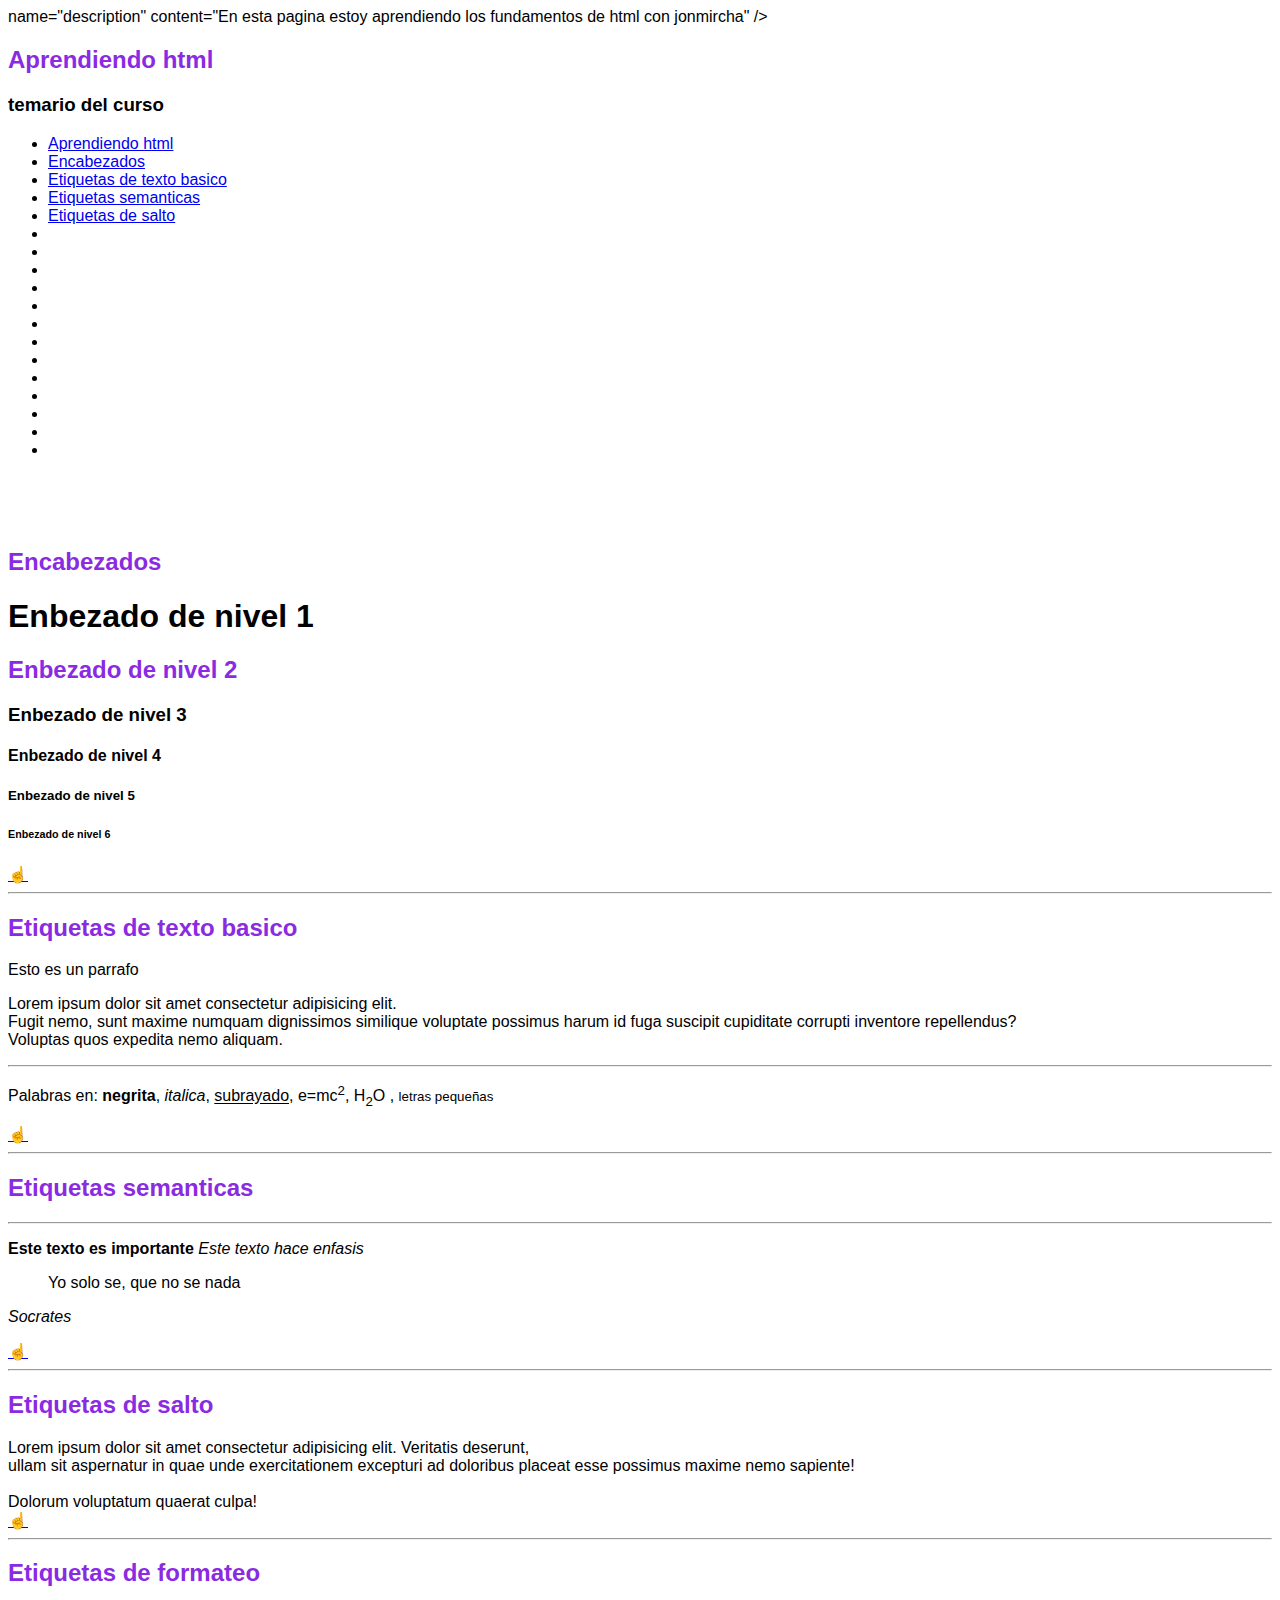
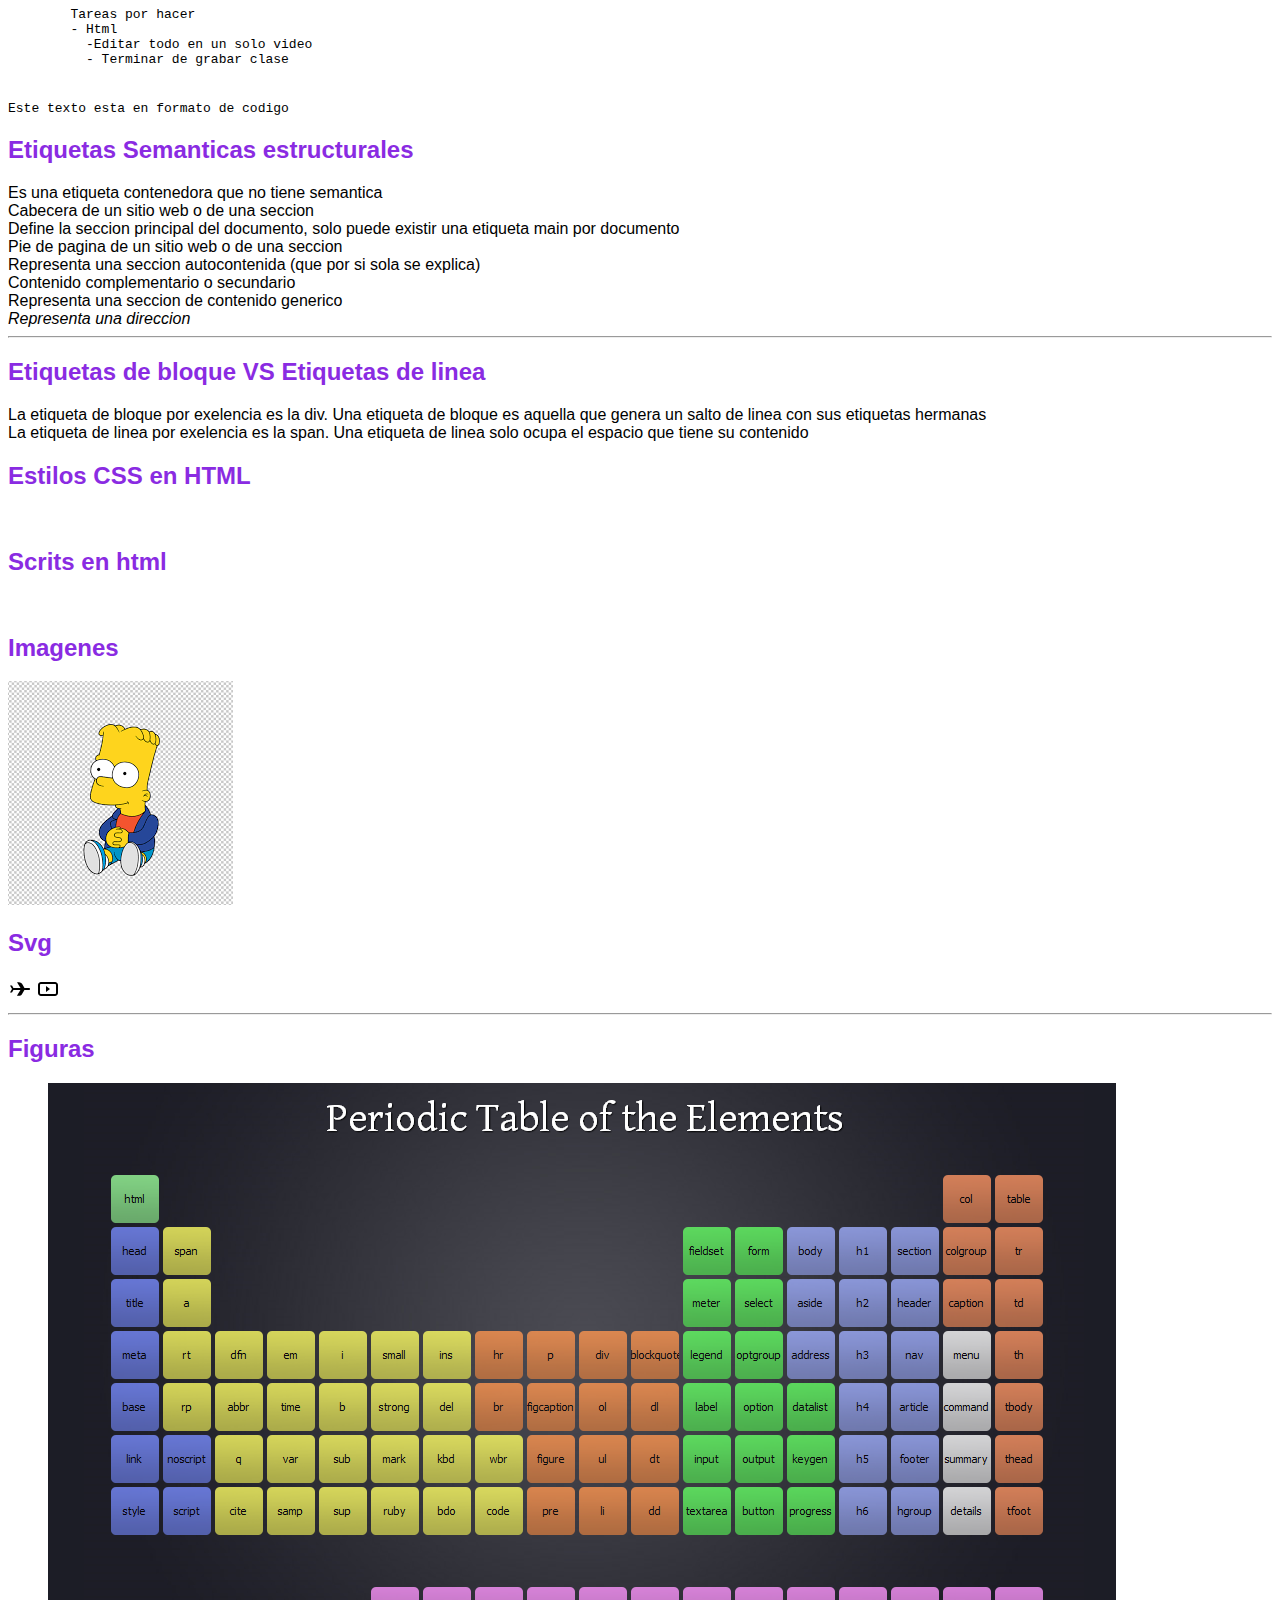
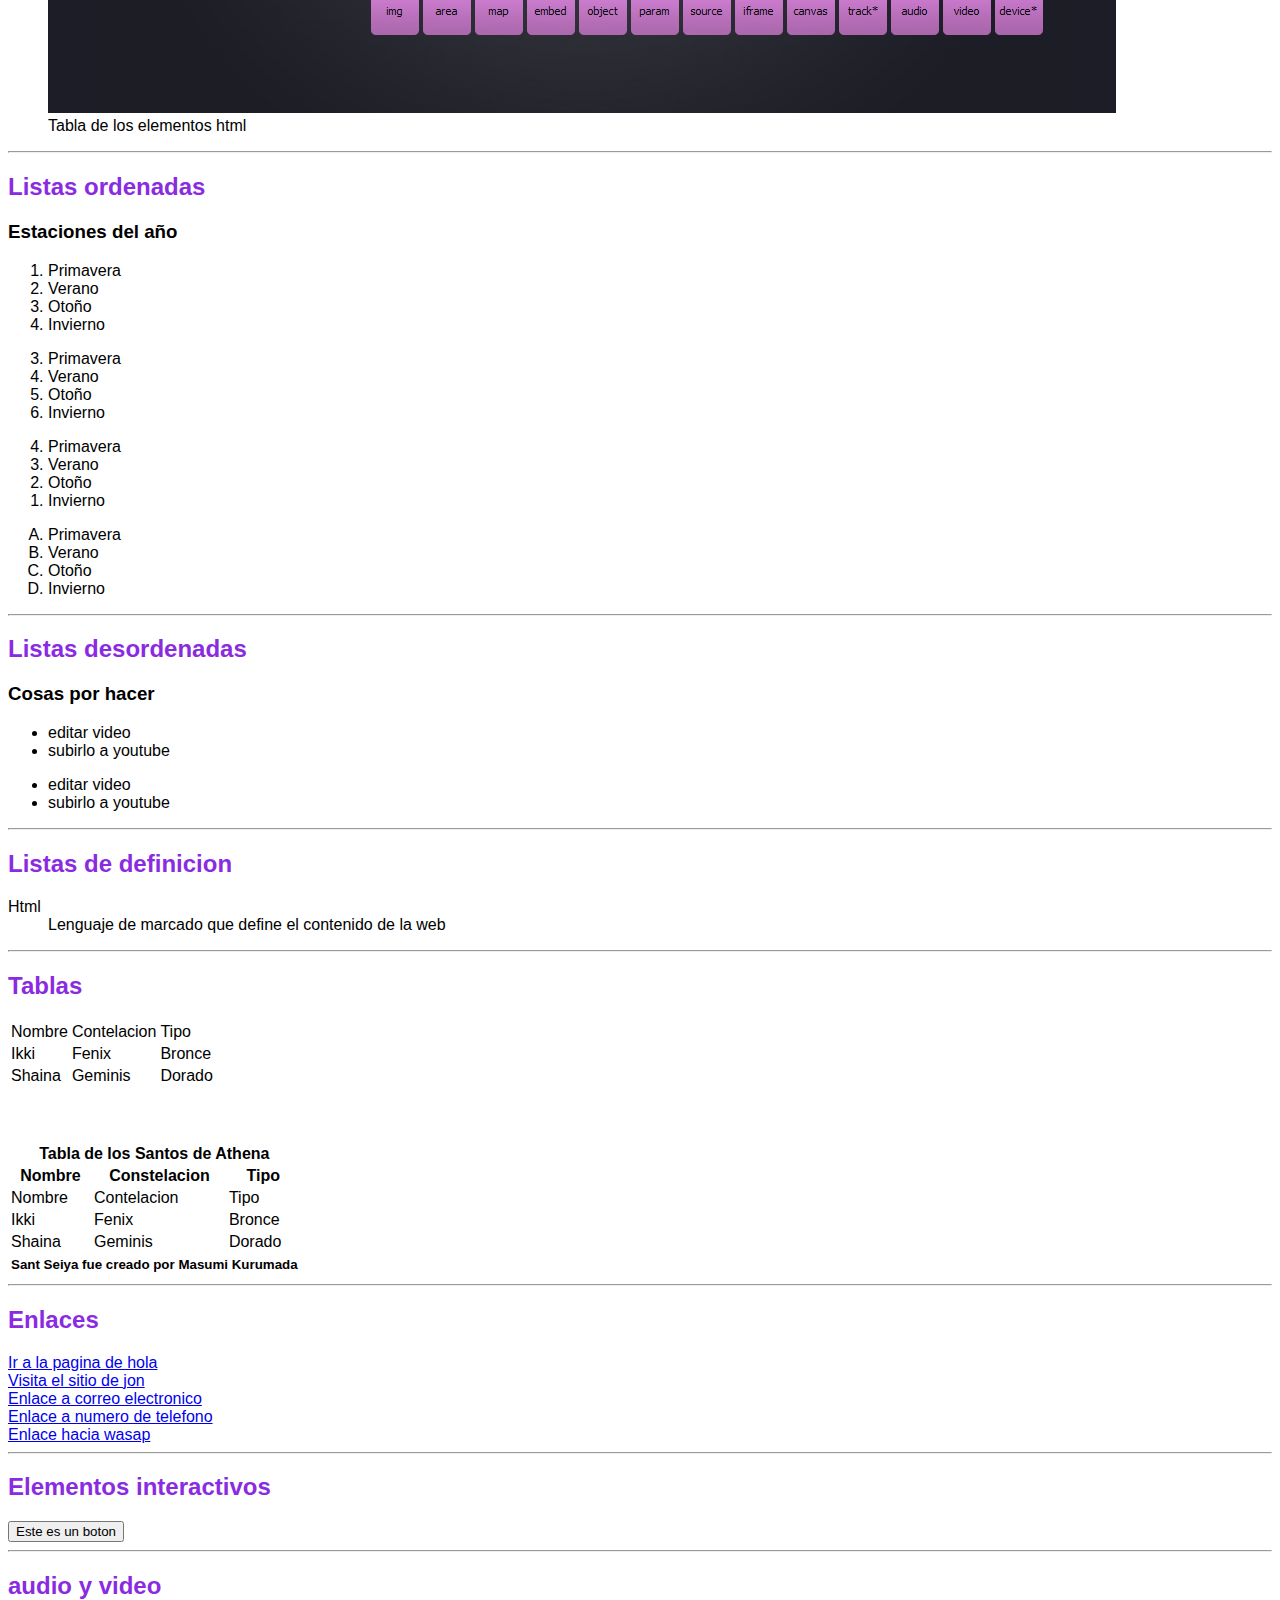
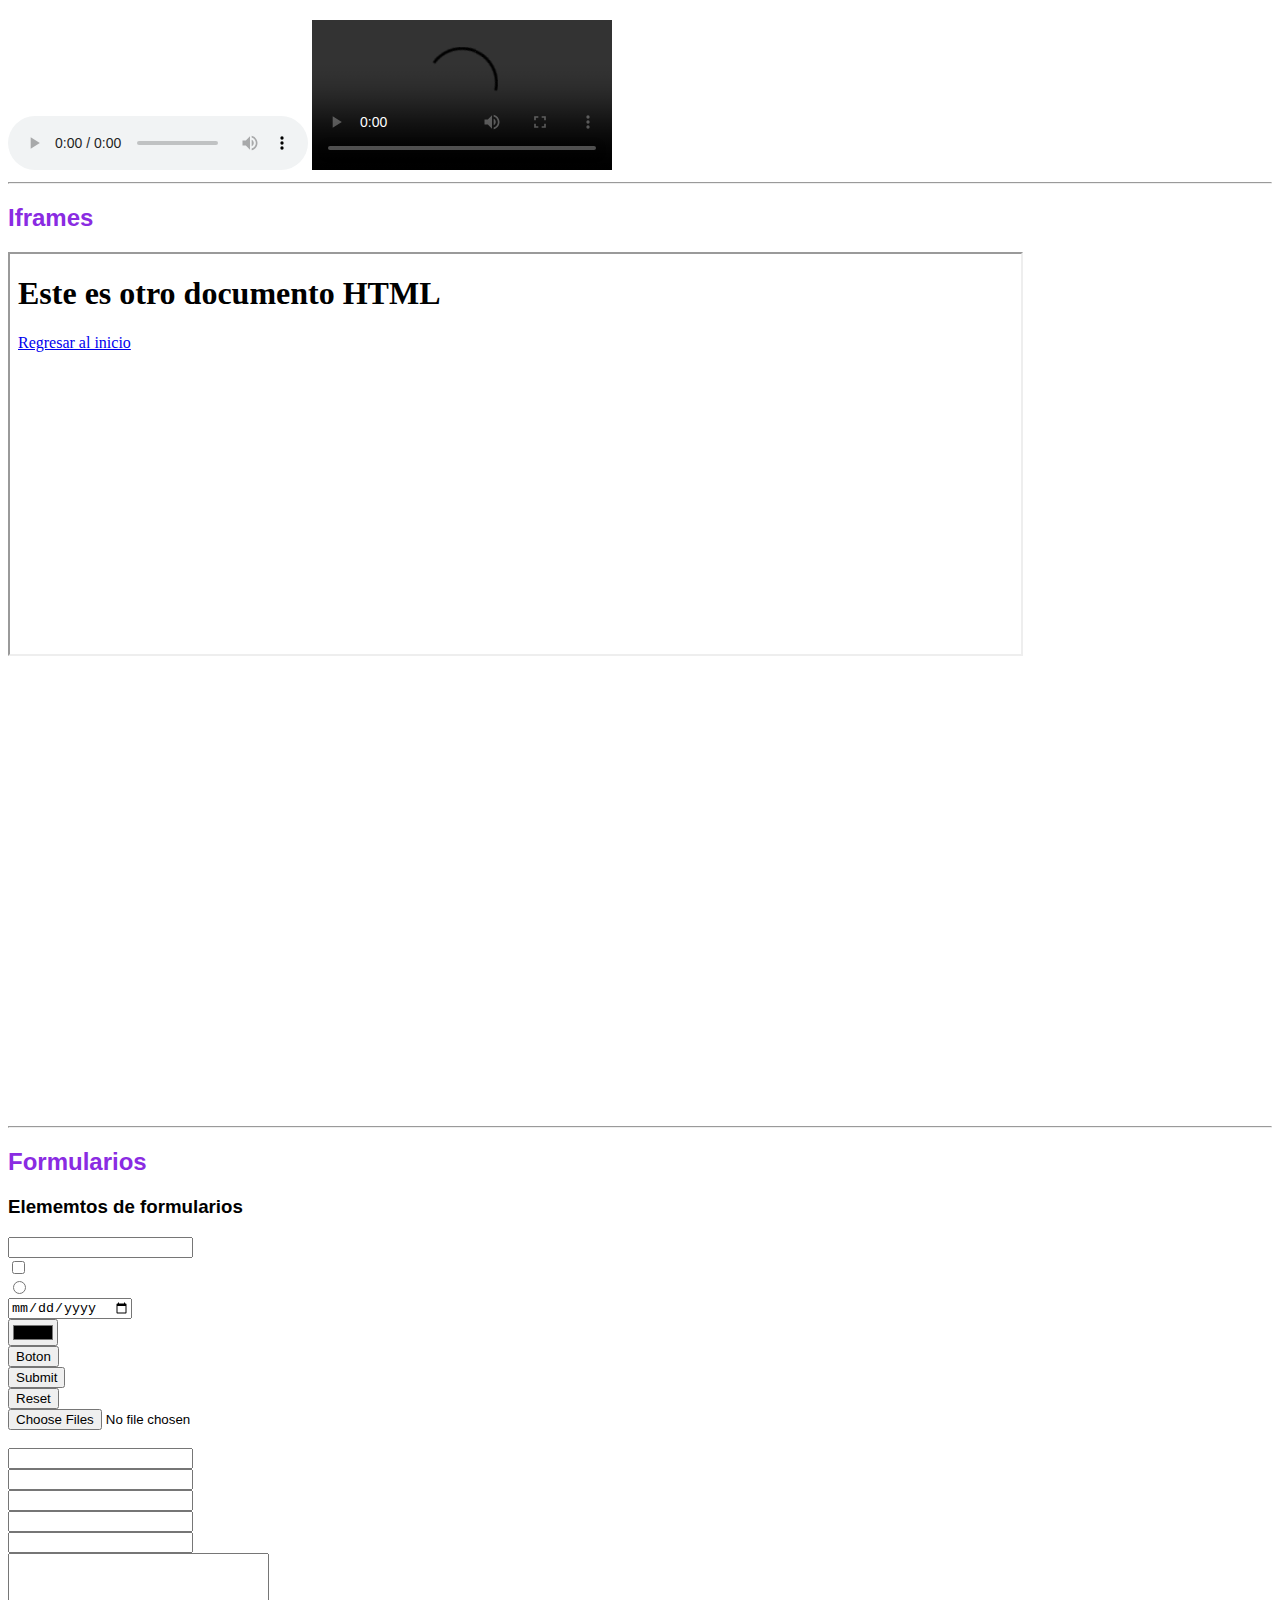
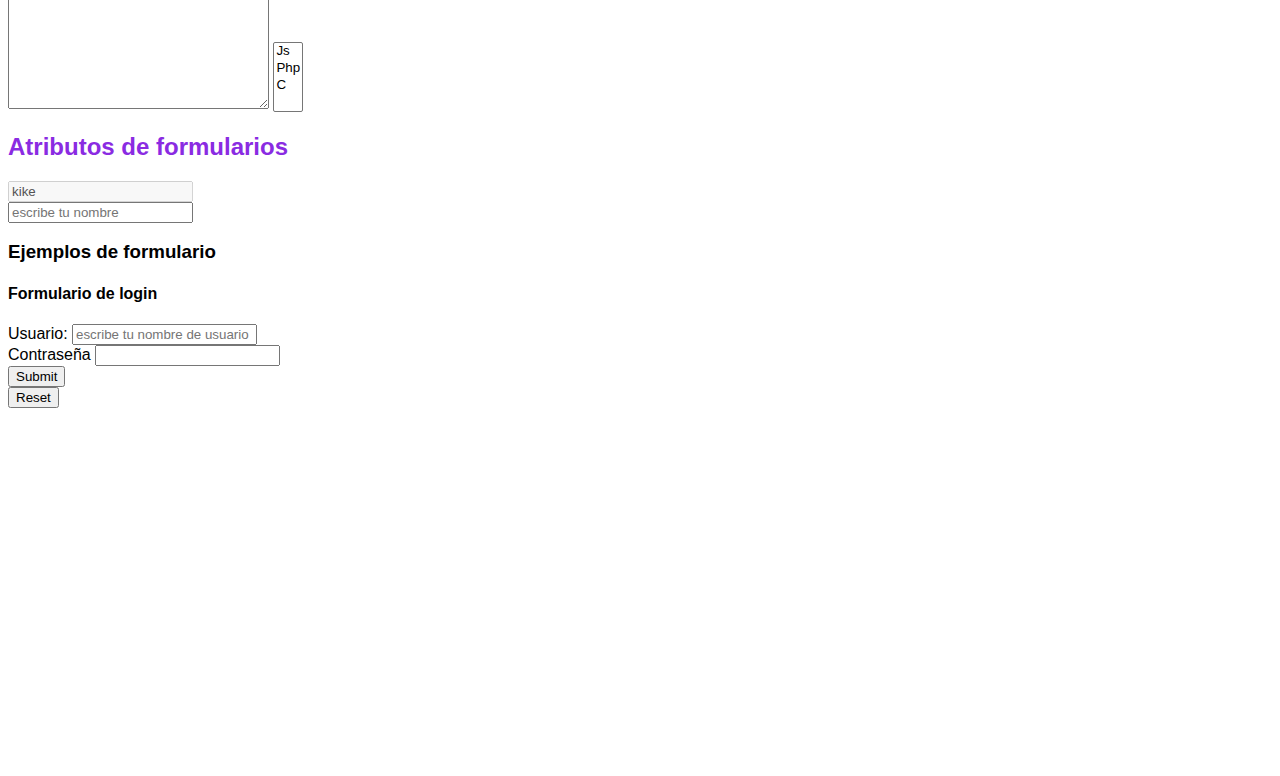
<file: index.html>
<!DOCTYPE html>
<html lang="es">
  <head>
    <meta charset="UTF-8" />
    <meta name="viewport" content="width=device-width, initial-scale=1.0" />
    <title>Aprendiendo html</title>
    <!--title: debe tener entre 55 y 65  caracteres-->
    <meta />
    <!--description: no mas de 165 caracteres-->
    name="description" content="En esta pagina estoy aprendiendo los fundamentos
    de html con jonmircha" />
    <link rel="stylesheet" href="assets/style.css">
  </head>

  <body>
    <h2 id="inicio">Aprendiendo html</h2>
    <h3>temario del curso</h3>
    <ul>
      <li><a href="index.html#inicio">Aprendiendo html</a></li>
      <li><a href="index.html#encabezados">Encabezados</a></li>
      <li><a href="index.html#textos-basicos">Etiquetas de texto basico</a></li>
      <li><a href="index.html#textos-semanticos">Etiquetas semanticas</a></li>
      <li><a href="index.html#etiquetas-salto">Etiquetas de salto</a></li>
      <li><a href=""></a></li>
      <li><a href=""></a></li>
      <li><a href=""></a></li>
      <li><a href=""></a></li>
      <li><a href=""></a></li>
      <li><a href=""></a></li>
      <li><a href=""></a></li>
      <li><a href=""></a></li>
      <li><a href=""></a></li>
      <li><a href=""></a></li>
      <li><a href=""></a></li>
      <li><a href=""></a></li>
      <li><a href=""></a></li>
    </ul>
    <br><br><br>
    <h2 id="encabezados">Encabezados</h2>
    <h1>Enbezado de nivel 1</h1>
    <h2>Enbezado de nivel 2</h2>
    <h3>Enbezado de nivel 3</h3>
    <h4>Enbezado de nivel 4</h4>
    <h5>Enbezado de nivel 5</h5>
    <h6>Enbezado de nivel 6</h6>
    <a href="index.html#inicio">☝️</a>
    <hr>
    <!-- Esto es un
       comentario-->
      <h2 id="textos-basicos">Etiquetas de texto basico</h2>
    <p>Esto es un parrafo</p>
    <p>
      Lorem ipsum dolor sit amet consectetur adipisicing elit. <br>Fugit nemo, sunt
      maxime numquam dignissimos similique voluptate possimus harum id fuga
      suscipit cupiditate corrupti inventore repellendus? <br>Voluptas quos expedita
      nemo aliquam.
    </p>
    <hr>
    <p>
      Palabras en: <b>negrita</b>, <i>italica</i>, <u>subrayado</u>,
      e=mc<sup>2</sup>, H<sub>2</sub>O , <small>letras pequeñas</small>
    </p>
    <a href="index.html#inicio">☝️</a>
    <hr>
    <h2 id="textos-semanticos">Etiquetas semanticas</h2>
    <hr>
    <p>
      <strong>Este texto es importante</strong>
      <em>Este texto hace enfasis</em>
      <blockquote>Yo solo se, que no se nada</blockquote> <cite>Socrates</cite>
    </p>
    <a href="index.html#inicio">☝️</a>
    <hr>
    <h2 id="etiquetas-salto">Etiquetas de salto</h2>
    Lorem ipsum dolor sit amet consectetur adipisicing elit. Veritatis deserunt, <br>ullam sit aspernatur in quae unde exercitationem excepturi ad doloribus placeat esse possimus maxime nemo sapiente! <br><br> Dolorum voluptatum quaerat culpa!
    <br>

    <a href="index.html#inicio">☝️</a>
    <hr>
    <h2>Etiquetas de formateo</h2>
    <p>
      <pre>
        Tareas por hacer
        - Html
          -Editar todo en un solo video
          - Terminar de grabar clase
      </pre>
    </p>
    <p>
      <code>Este texto esta en formato de codigo</code>
    </p>

    <h2>Etiquetas Semanticas estructurales</h2>
    <div>Es una etiqueta contenedora que no tiene semantica</div>
    <header>Cabecera de un sitio web o de una seccion</header>
    <main>Define la seccion principal del documento, solo puede existir una etiqueta main por documento</main>
    <footer>Pie de pagina de un sitio web o de una seccion</footer>
    <article>Representa una seccion autocontenida (que por si sola se explica)</article>
    <aside>Contenido complementario o secundario</aside>
    <section>Representa una seccion de contenido generico</section>
    <address>Representa una direccion</address>
    <hr>
    <h2>Etiquetas de bloque VS Etiquetas de linea</h2>
    <div>La etiqueta de bloque por exelencia es la div. Una etiqueta de bloque es aquella que genera un salto de linea con sus etiquetas hermanas</div>
    <span>La etiqueta de linea por exelencia es la span. Una etiqueta de linea solo ocupa el espacio que tiene su contenido</span>
    <br>
    <h2>Estilos CSS en HTML</h2>
    <br>
    <h2>Scrits en html</h2>
    <script >console.log("Hola estamos aprendiendo HTML")</script>
    <br>
    <h2>Imagenes</h2>
    <img src="img/bart.png" alt="Bart simpsons png">

    <h2>Svg</h2>

    <img src="/img/airplane.svg" alt="Avion descargado en formato svg">

    <svg
  width="24"
  height="24"
  viewBox="0 0 24 24"
  fill="none"
  xmlns="http://www.w3.org/2000/svg"
>
  <path
    fill-rule="evenodd"
    clip-rule="evenodd"
    d="M5 7H19C19.5523 7 20 7.44771 20 8V16C20 16.5523 19.5523 17 19 17H5C4.44772 17 4 16.5523 4 16V8C4 7.44772 4.44772 7 5 7ZM2 8C2 6.34315 3.34315 5 5 5H19C20.6569 5 22 6.34315 22 8V16C22 17.6569 20.6569 19 19 19H5C3.34315 19 2 17.6569 2 16V8ZM10 9L14 12L10 15V9Z"
    fill="currentColor"
  />
</svg>
<hr>
<h2>Figuras</h2>
<figure>
  <img src="/img/Periodic_Table_HTML5.png" alt="Tabla de los elemetos HTML">
  <figcaption>Tabla de los elementos html</figcaption>
</figure>
<hr>
<h2>Listas ordenadas</h2>
<h3>Estaciones del año</h3>

<ol>
  <li>Primavera</li>
  <li>Verano</li>
  <li>Otoño</li>
  <li>Invierno</li>
</ol>

<ol start="3">
  <li>Primavera</li>
  <li>Verano</li>
  <li>Otoño</li>
  <li>Invierno</li>
</ol>

<ol reversed>
  <li>Primavera</li>
  <li>Verano</li>
  <li>Otoño</li>
  <li>Invierno</li>
</ol>

<ol type="A">
  <li>Primavera</li>
  <li>Verano</li>
  <li>Otoño</li>
  <li>Invierno</li>
</ol>

<hr>

<h2>Listas desordenadas</h2>
<h3>Cosas por hacer</h3>

<ul>
<li>editar video</li>
<li>subirlo a youtube</li>
</ul>

<ul>
<li>editar video</li>
<li>subirlo a youtube</li>
</ul>

<hr>

<h2>Listas de definicion</h2>
<dl>
  <dt>Html</dt>
  <dd>Lenguaje de marcado que define el contenido de la web</dd>
</dl>

<hr>

<h2>Tablas</h2>
<table>
  <tr>
    <td>Nombre</td>
    <td>Contelacion</td>
    <td>Tipo</td>
  </tr>
  <tr>
    <td>Ikki</td>
    <td>Fenix</td>
    <td>Bronce</td>
  </tr>
  <tr>
    <td>Shaina</td>
    <td>Geminis</td>
    <td>Dorado</td>
  </tr>
</table>
<br><br><br>

<table>

  <thead>

    <tr>
      <th colspan="3">Tabla de los Santos de Athena</th>
    </tr>

    <tr>
      <th>Nombre</th>
      <th>Constelacion</th>
      <th>Tipo</th>
    </tr>

  </thead>

  <tbody>

    <tr>
    <td>Nombre</td>
    <td>Contelacion</td>
    <td>Tipo</td>
  </tr>
  <tr>
    <td>Ikki</td>
    <td>Fenix</td>
    <td>Bronce</td>
  </tr>
  <tr>
    <td>Shaina</td>
    <td>Geminis</td>
    <td>Dorado</td>
  </tr>

  </tbody>

  <tfoot>
    <tr>
      <th colspan="3"> <small>Sant Seiya fue creado por Masumi Kurumada</small></th>
    </tr>
  </tfoot>
</table>

<hr>
<h2>Enlaces</h2>
<a href="hola.html">Ir a la pagina de hola</a>
<br>
<a href="https://jonmircha.com/" target="_blank" rel="nofollow">Visita el sitio de jon</a>
<br>
<!--tambien se pueden poner img con enlaces-->

<a href="mailto:fulanito@gmail.com">Enlace a correo electronico</a>
<br>

<a href="tel:+5493511111111">Enlace a numero de telefono</a>
<br>

<a href="https://api.whatsapp.com/send?phone=5491125461320&text=Hola">Enlace hacia wasap</a>
<hr>

<h2 id="elementos-interactivos">Elementos interactivos</h2>
<button>Este es un boton</button>

<hr>
<h2>audio y video</h2>
<!--Son etiquetas en linea solo ocupan el lugar que requiren-->

<audio src="" controls preload=""></audio>

<video src="" poster controls=""></video>

<hr>
<h2 id="iframes">Iframes</h2>
<!--utilizar para inscruptar un pdf o un documento-->
<iframe src="hola.html" frameborder="1"></iframe>
<br><br><br><br>
<iframe src="https://www.google.com/maps/embed?pb=!1m18!1m12!1m3!1d52542.97058043514!2d-58.44854000000001!3d-34.6057884!2m3!1f0!2f0!3f0!3m2!1i1024!2i768!4f13.1!3m3!1m2!1s0x95bccabdfc191295%3A0x8110084c679e64c0!2sEl%20Ateneo%20Grand%20Splendid!5e0!3m2!1ses-419!2sar!4v1713898107465!5m2!1ses-419!2sar" width="600" height="450" style="border:0;" allowfullscreen="" loading="lazy" referrerpolicy="no-referrer-when-downgrade"></iframe>
<hr>
<h2 id="formularios">Formularios</h2>
<h3>Elememtos de formularios</h3>
<input type="text">
<br>
<input type="checkbox">
<br>
<input type="radio">
<br>
<input type="date">
<br>
<input type="color">
<br>
<input type="button" value="Boton">
<br>
<input type="submit">
<br>
<input type="reset">
<br>
<input type="file" multiple>
<br>
<input type="hidden" name="idioma" value="es">
<br>
<input type="email">
<br>
<input type="number">
<br>
<input type="tel">
<br>
<input type="password">
<br>
<input type="search">
<br>
<textarea name="" id="" cols="30" rows="10"></textarea>

<select name="" id="" multiple>
  <option value="">Js</option>
  <option value="">Php</option>
  <option value="">C</option>
</select>

<h2>Atributos de formularios</h2>

<input type="text" readonly value="kike" disabled>
<br>
<input type="text" placeholder="escribe tu nombre">
<br>
<h3>Ejemplos de formulario</h3>
<h4>Formulario de login</h4>
<form action="http://enviarformulario.php" method="get" autocomplete="off">
  <label for="usuario">Usuario: </label>
  <input type="text" name="usuario" id="usuario" placeholder="escribe tu nombre de usuario" required pattern="^[A-Za-z]+$" title="El campo solo acepta letras">
  <br>
  <label for="">Contraseña</label>
  <input type="password">
  <br>
  <input type="submit">
  <br>
  <input type="reset">
  <br>
</form>





<br><br><br><br><br><br><br><br><br><br><br><br><br><br><br><br><br><br><br><br>

    <script src="assets/codigos.js"></script>
  </body>
</html>
</file>
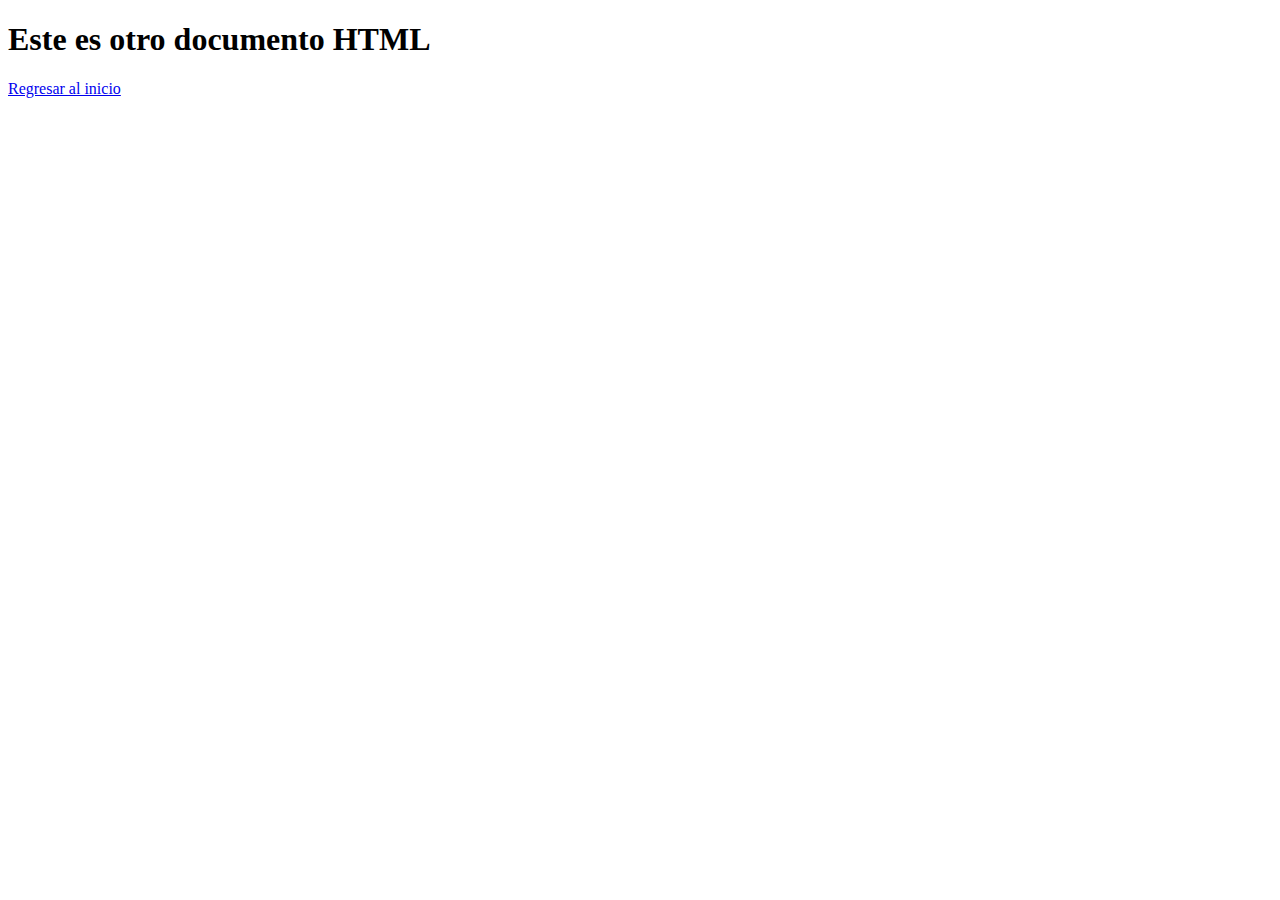
<file: hola.html>
<!DOCTYPE html>
<html lang="en">
  <head>
    <meta charset="UTF-8" />
    <meta name="viewport" content="width=device-width, initial-scale=1.0" />
    <title>Document</title>
  </head>
  <body>
    <main>
      <h1>Este es otro documento HTML</h1>
      <a href="index.html">Regresar al inicio</a>
    </main>
  </body>
</html>
</file>
<file: assets/style.css>
html {
  scroll-behavior: smooth;
}

body {
  font-family: sans-serif;
}

h2 {
  color: blueviolet;
}

img,
video {
  max-width: 100%;
  height: auto;
}
iframe {
  width: 80%;
  height: 400px;
}
</file>
